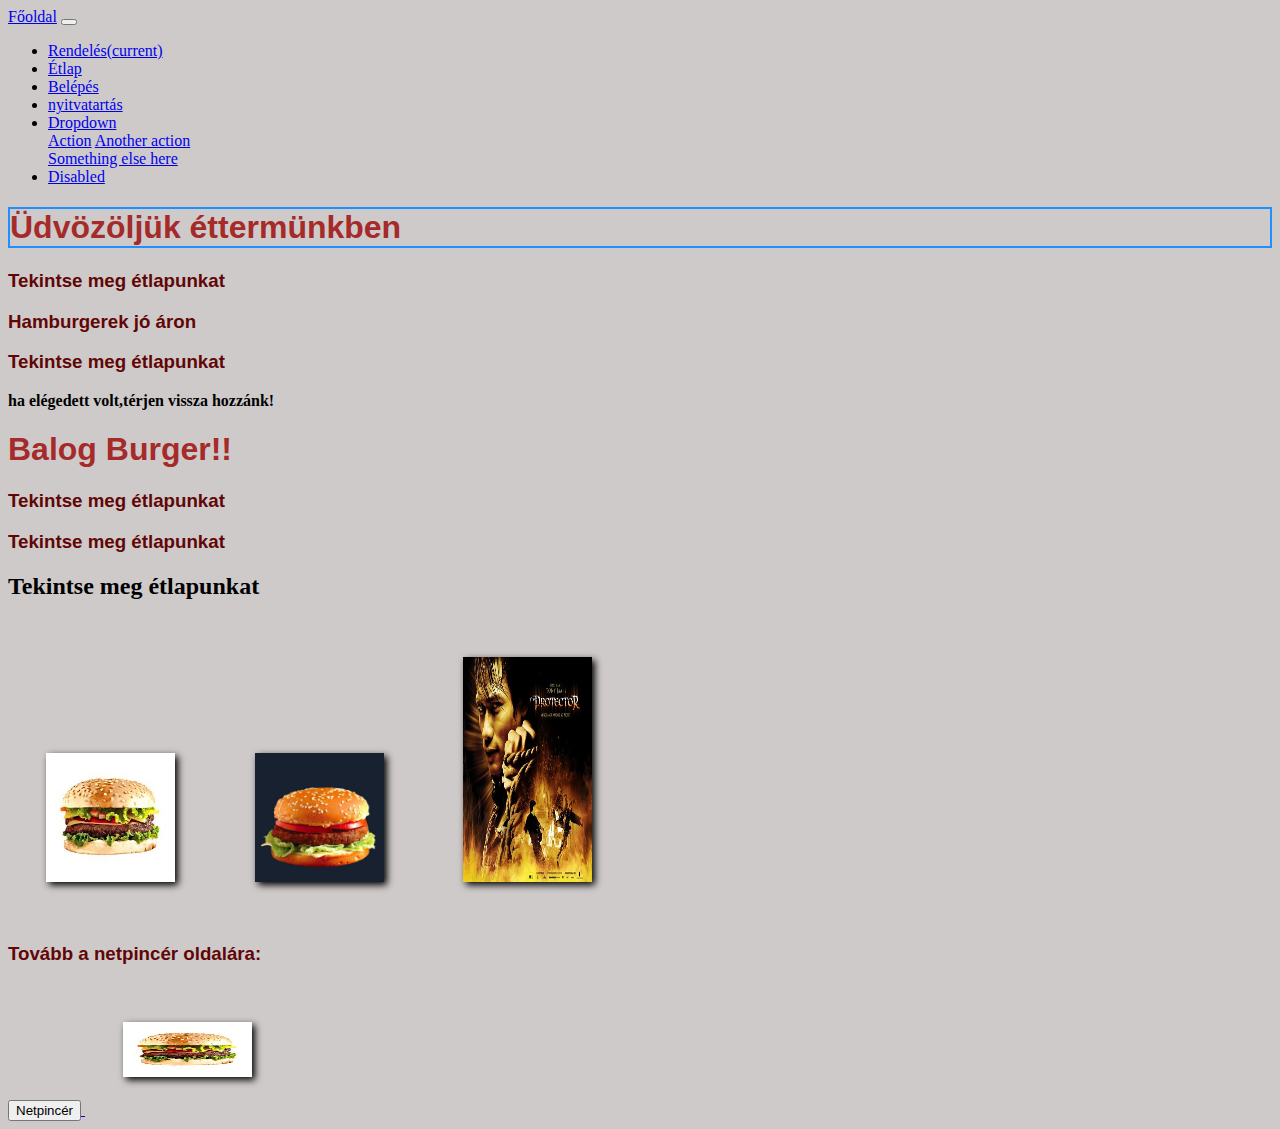
<file: index.html>
<!DOCTYPE html>
<html lang="en">

<head>
    <meta charset="UTF-8">
    <meta name="viewport" content="width=device-width, initial-scale=1.0">
    <link rel="stylesheet" href="https://stackpath.bootstrapcdn.com/bootstrap/4.5.0/css/bootstrap.min.css"
        integrity="sha384-9aIt2nRpC12Uk9gS9baDl411NQApFmC26EwAOH8WgZl5MYYxFfc+NcPb1dKGj7Sk" crossorigin="anonymous">
    <title>Étterem</title>
    <link rel="stylesheet" href="forma.css">
</head>

<body>
    <nav class="navbar navbar-dark bg-primary">
        <nav class="navbar navbar-expand-lg navbar-light bg-primary">
            <a class="navbar-brand" href="index.html">Főoldal</a>
            <button class="navbar-toggler" type="button" data-toggle="collapse" data-target="#navbarSupportedContent"
                aria-controls="navbarSupportedContent" aria-expanded="false" aria-label="Toggle navigation">
                <span class="navbar-toggler-icon"></span>
            </button>

            <div class="collapse navbar-collapse" id="navbarSupportedContent">
                <ul class="navbar-nav mr-auto">
                    <li class="nav-item active">
                        <a class="nav-link" href="rendeles.html">Rendelés<span class="sr-only">(current)</span></a>
                    </li>
                    <li class="nav-item active">
                        <a class="nav-link" href="táblázat.html">Étlap</a>
                    </li>
                    <li class="nav-item active">
                        <a class="nav-link" href="belepes.html">Belépés</a>
                    </li>
                    <li class="nav-item active">
                        <a class="nav-link" href="nyitvatartás.html">nyitvatartás</a>
                    </li>
                    <li class="nav-item dropdown">
                        <a class="nav-link dropdown-toggle" href="#" id="navbarDropdown" role="button"
                            data-toggle="dropdown" aria-haspopup="true" aria-expanded="false">
                            Dropdown
                        </a>
                        <div class="dropdown-menu" aria-labelledby="navbarDropdown">
                            <a class="dropdown-item" href="#">Action</a>
                            <a class="dropdown-item" href="#">Another action</a>
                            <div class="dropdown-divider"></div>
                            <a class="dropdown-item" href="#">Something else here</a>
                        </div>
                    </li>
                    <li class="nav-item">
                        <a class="nav-link disabled" href="#" tabindex="-1" aria-disabled="true">Disabled</a>
                    </li>
                </ul>

            </div>
        </nav>
    </nav>

    <h1 style="border:2px solid DodgerBlue;">Üdvözöljük éttermünkben</h1>
    <p>
    <h3>Tekintse meg étlapunkat</h3>
    <h3>Hamburgerek jó áron</h3>
    <h3>Tekintse meg étlapunkat</h3>
    <b>ha elégedett volt,térjen vissza hozzánk!</b>
    <h1><strong style="color: brown;">Balog Burger!!</strong></h1>


    <h3>Tekintse meg étlapunkat</h3>
    <h3>Tekintse meg étlapunkat</h3>
    <h2>Tekintse meg étlapunkat</h2>
    <img src="képek/hamburger.jpg" alt="hambi"> <img src="képek/hambi2.jpg" alt="hambi2" width="225"> <img
        src="képek\sarkany.jpg" alt="programozó" width="225" height="225"><br>
    <h3>Tovább a netpincér oldalára:</h3> <button a href="https://www.netpincer.hu/">Netpincér</button><a
        href="https://www.netpincer.hu/">
        <img src="képek/hamburger.jpg" alt="hambi" width="55" height="55">

</body>

</html>
</file>
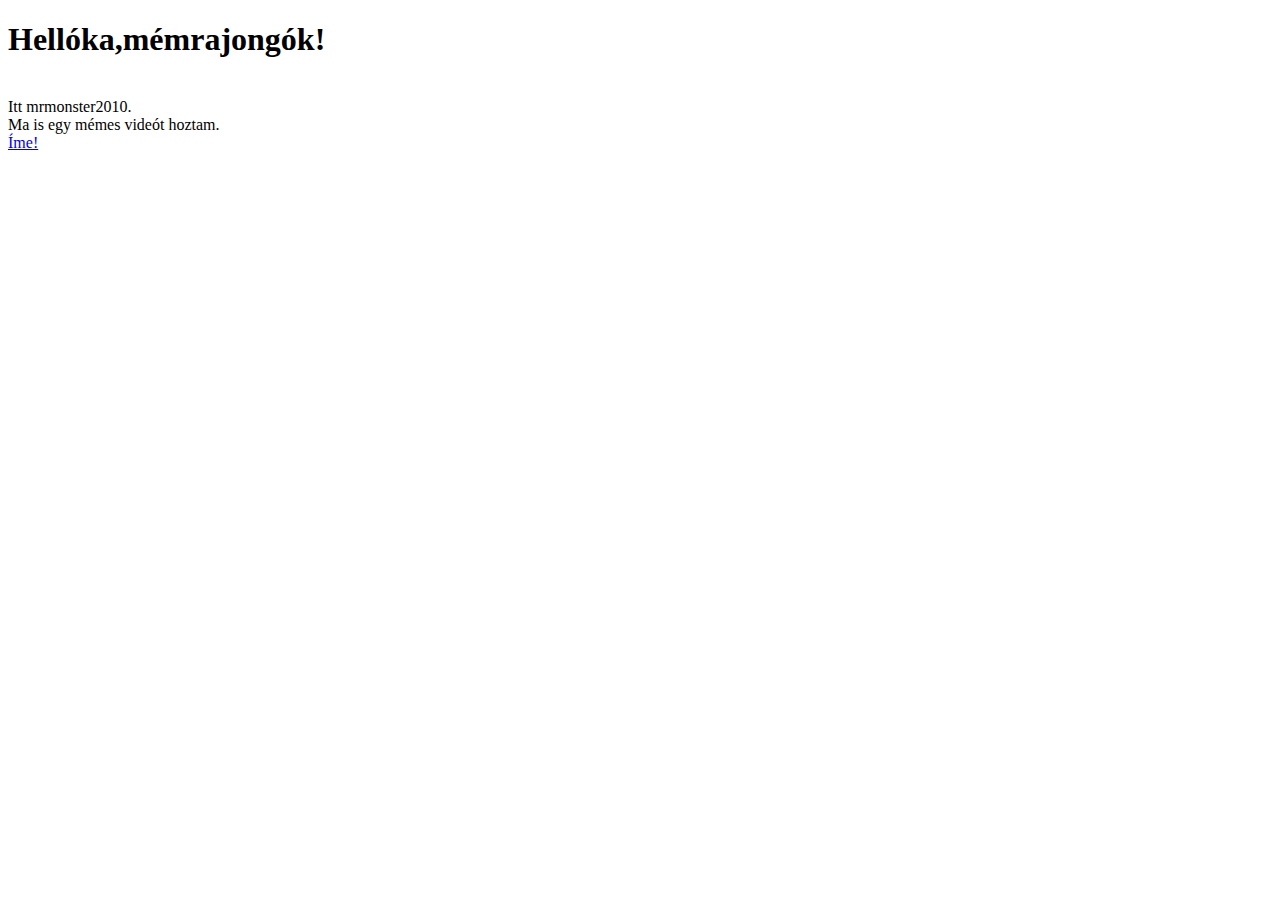
<file: Egy kiraly youtube link.html>
<!DOCTYPE html>
<html lang="en">
<head>
    <meta charset="UTF-8">
    <meta name="viewport" content="width=device-width, initial-scale=1.0">
    <title>mémek</title>
</head>
<body>
   <h1>Hellóka,mémrajongók!</h1> <br>
   Itt mrmonster2010. <br>
   Ma is egy mémes videót hoztam. <br>
   <a href="https://www.youtube.com/watch?v=x-brv0EaPuE">Íme!</a>
</body>
</html>
</file>
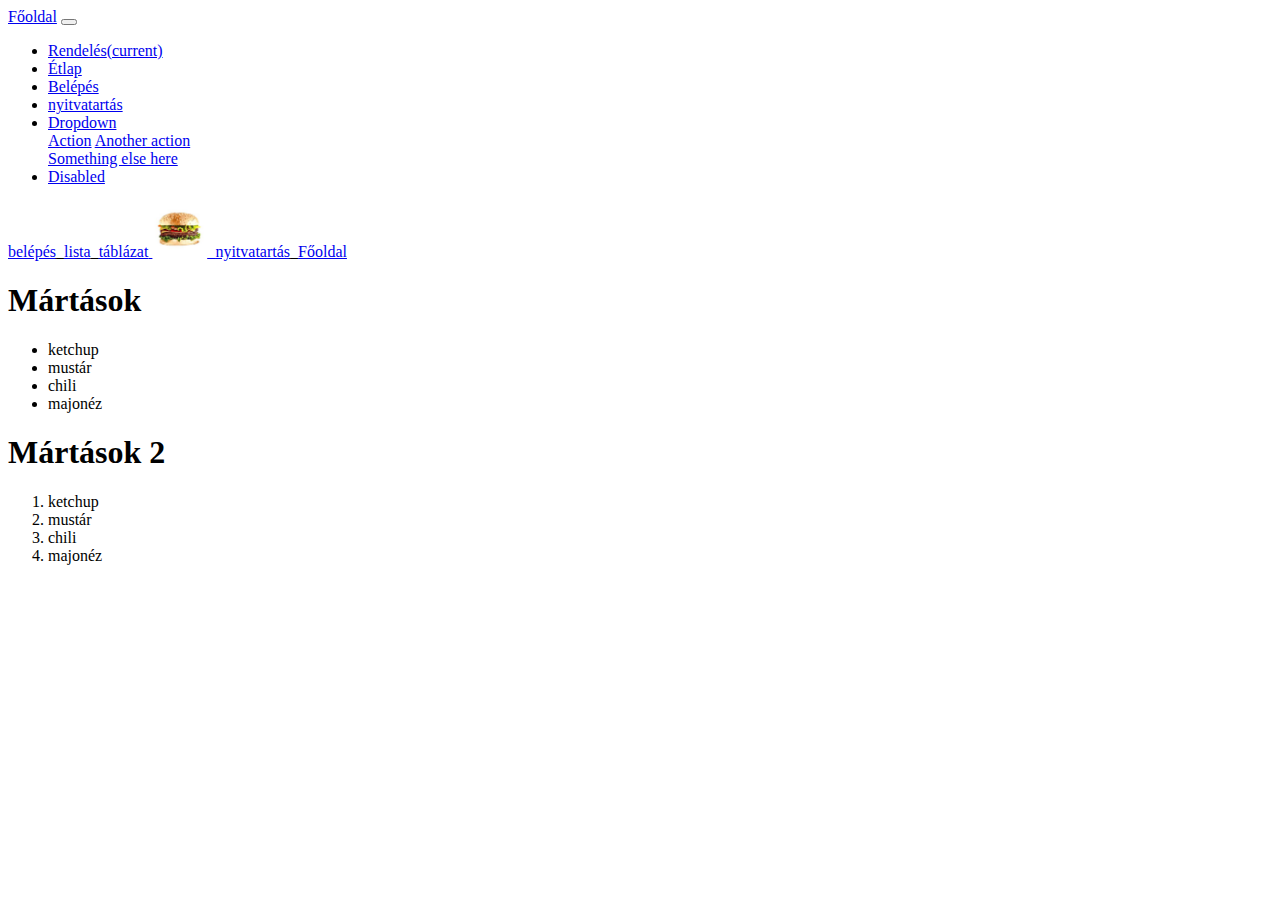
<file: lista.html>
<!DOCTYPE html>
<html lang="en">
<head>
    <meta charset="UTF-8">
    <meta name="viewport" content="width=device-width, initial-scale=1.0">
    <link rel="stylesheet" href="https://stackpath.bootstrapcdn.com/bootstrap/4.5.0/css/bootstrap.min.css"
        integrity="sha384-9aIt2nRpC12Uk9gS9baDl411NQApFmC26EwAOH8WgZl5MYYxFfc+NcPb1dKGj7Sk" crossorigin="anonymous">
    <title>lista</title>
</head>
<body>
    <nav class="navbar navbar-dark bg-primary">
        <nav class="navbar navbar-expand-lg navbar-light bg-primary">
            <a class="navbar-brand" href="index.html">Főoldal</a>
            <button class="navbar-toggler" type="button" data-toggle="collapse" data-target="#navbarSupportedContent"
                aria-controls="navbarSupportedContent" aria-expanded="false" aria-label="Toggle navigation">
                <span class="navbar-toggler-icon"></span>
            </button>

            <div class="collapse navbar-collapse" id="navbarSupportedContent">
                <ul class="navbar-nav mr-auto">
                    <li class="nav-item active">
                        <a class="nav-link" href="rendeles.html">Rendelés<span class="sr-only">(current)</span></a>
                    </li>
                    <li class="nav-item active">
                        <a class="nav-link" href="táblázat.html">Étlap</a>
                    </li>
                    <li class="nav-item active">
                        <a class="nav-link" href="belepes.html">Belépés</a>
                    </li>
                    <li class="nav-item active">
                        <a class="nav-link" href="nyitvatartás.html">nyitvatartás</a>
                    </li>
                    <li class="nav-item dropdown">
                        <a class="nav-link dropdown-toggle" href="#" id="navbarDropdown" role="button"
                            data-toggle="dropdown" aria-haspopup="true" aria-expanded="false">
                            Dropdown
                        </a>
                        <div class="dropdown-menu" aria-labelledby="navbarDropdown">
                            <a class="dropdown-item" href="#">Action</a>
                            <a class="dropdown-item" href="#">Another action</a>
                            <div class="dropdown-divider"></div>
                            <a class="dropdown-item" href="#">Something else here</a>
                        </div>
                    </li>
                    <li class="nav-item">
                        <a class="nav-link disabled" href="#" tabindex="-1" aria-disabled="true">Disabled</a>
                    </li>
                </ul>

            </div>
        </nav>
    </nav>
    
    <a href="belepes.html" target="_blank">belépés</a>_<a href="lista.html" target="blank">lista</a>_<a href="táblázat.html">táblázat</a><a href="https://www.netpincer.hu/">
    <img src="képek/hamburger.jpg" alt="hambi" width="55" height="55">_<a href="nyitvatartás.html">nyitvatartás</a>_<a href="index.html">Főoldal</a>

   <h1>Mártások</h1> 
   <ul><li>ketchup</li> <li>mustár</li><li>chili</li><li>majonéz</li>
    </ul>
    <h1>Mártások 2</h1> 
   <ol><li>ketchup</li> <li>mustár</li><li>chili</li><li>majonéz</li>
    </ol>
   
    
</body>
</html>
</file>
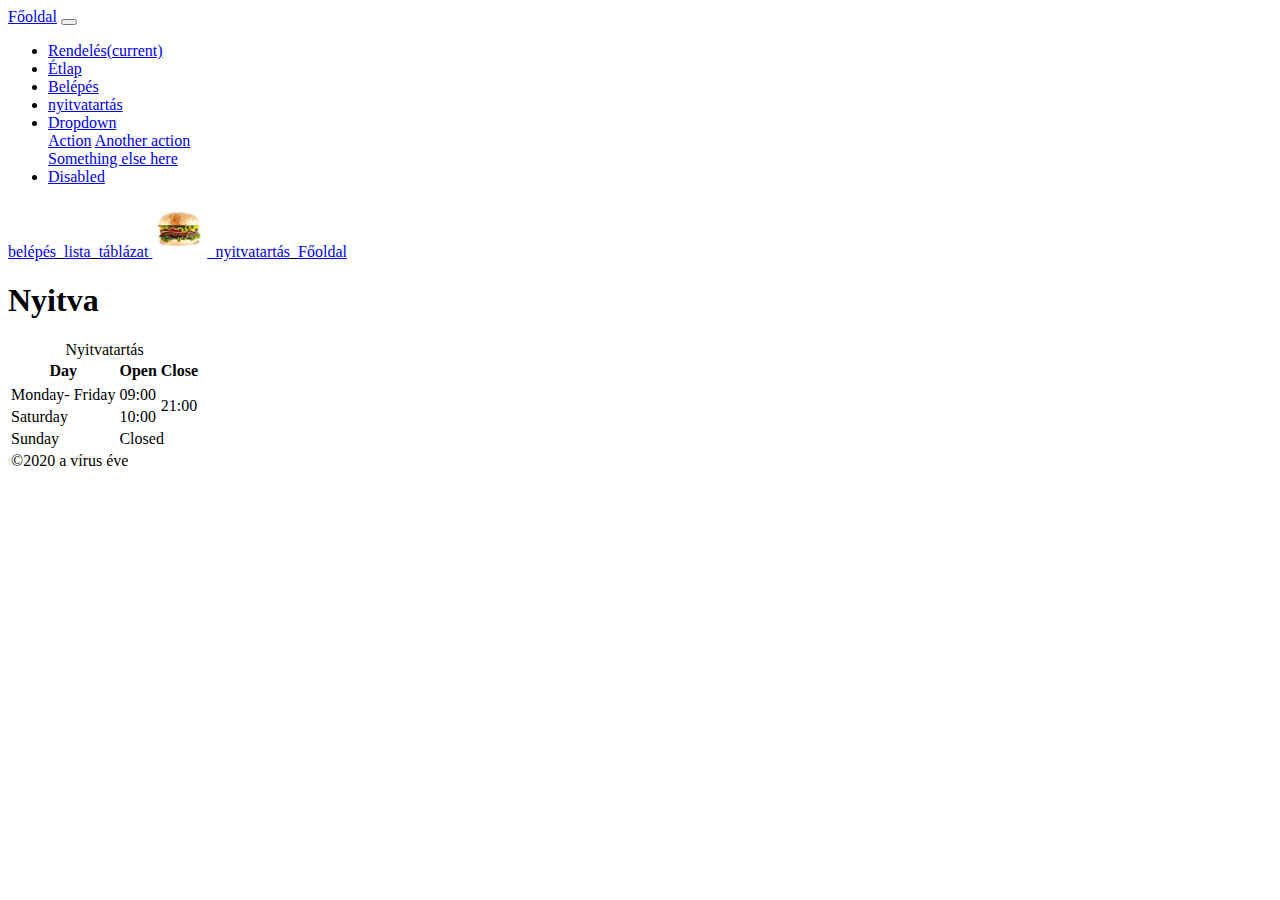
<file: nyitvatartás.html>
<!DOCTYPE html>
<html lang="en">

<head>
    <meta charset="UTF-8">
    <meta name="viewport" content="width=device-width, initial-scale=1.0">
    <link rel="stylesheet" href="https://stackpath.bootstrapcdn.com/bootstrap/4.5.0/css/bootstrap.min.css"
        integrity="sha384-9aIt2nRpC12Uk9gS9baDl411NQApFmC26EwAOH8WgZl5MYYxFfc+NcPb1dKGj7Sk" crossorigin="anonymous">
    <title>nyitva</title>
</head>

<body>

    <nav class="navbar navbar-dark bg-primary">
        <nav class="navbar navbar-expand-lg navbar-light bg-primary">
            <a class="navbar-brand" href="index.html">Főoldal</a>
            <button class="navbar-toggler" type="button" data-toggle="collapse" data-target="#navbarSupportedContent"
                aria-controls="navbarSupportedContent" aria-expanded="false" aria-label="Toggle navigation">
                <span class="navbar-toggler-icon"></span>
            </button>

            <div class="collapse navbar-collapse" id="navbarSupportedContent">
                <ul class="navbar-nav mr-auto">
                    <li class="nav-item active">
                        <a class="nav-link" href="rendeles.html">Rendelés<span class="sr-only">(current)</span></a>
                    </li>
                    <li class="nav-item active">
                        <a class="nav-link" href="táblázat.html">Étlap</a>
                    </li>
                    <li class="nav-item active">
                        <a class="nav-link" href="belepes.html">Belépés</a>
                    </li>
                    <li class="nav-item active">
                        <a class="nav-link" href="nyitvatartás.html">nyitvatartás</a>
                    </li>
                    <li class="nav-item dropdown">
                        <a class="nav-link dropdown-toggle" href="#" id="navbarDropdown" role="button"
                            data-toggle="dropdown" aria-haspopup="true" aria-expanded="false">
                            Dropdown
                        </a>
                        <div class="dropdown-menu" aria-labelledby="navbarDropdown">
                            <a class="dropdown-item" href="#">Action</a>
                            <a class="dropdown-item" href="#">Another action</a>
                            <div class="dropdown-divider"></div>
                            <a class="dropdown-item" href="#">Something else here</a>
                        </div>
                    </li>
                    <li class="nav-item">
                        <a class="nav-link disabled" href="#" tabindex="-1" aria-disabled="true">Disabled</a>
                    </li>
                </ul>

            </div>
        </nav>
    </nav>

    <a href="belepes.html" target="_blank">belépés</a>_<a href="lista.html" target="blank">lista</a>_<a
        href="táblázat.html">táblázat</a><a href="https://www.netpincer.hu/">
        <img src="képek/hamburger.jpg" alt="hambi" width="55" height="55">_<a
            href="nyitvatartás.html">nyitvatartás</a>_<a href="index.html">Főoldal</a>

        <h1>Nyitva</h1>


       <form action=""><table><tr>
                <caption>Nyitvatartás</caption>
                <thead>
                    <tr>
                        <th>Day</th>
                        <th>Open</th>
                        <th>Close</th>
                    </tr>
                </thead>
                <tbody>
                    <td>Monday- Friday</td>
                    <td>09:00</td>
                    <td rowspan="2">21:00</td>

            </tr>
            <tr>
                <td>Saturday</td>
                <td>10:00</td>


            </tr>
            <tr>
                <td>Sunday</td>
                <td colspan="2">Closed</td>


            </tr>
            </tbody>
            <tfoot>
                <tr>
                    <td colspan="3">&copy;2020 a vírus éve</td>
                </tr>
            </tfoot></table></form>
        
        
           

</body>

</html>
</file>
<file: forma.css>
h1
 { color:brown;
font-family: Arial, Helvetica, sans-serif;
}
       .content 
       {color:darkviolet;font-size: 24px;
    text-align: justify; margin: 10px 20px;
    padding-top: 50px;
    border-top: solid 1px blue;}
    h3  {color:rgb(97, 6, 6); font-family: Verdana, Geneva, Tahoma, sans-serif;
    }
    #Bio-header {color: coral;}
    .bold{font-weight: bold;}
    .img-div{background-color: rgb(158, 171, 197);}
    .enyhe{background-color: cyan;}
       
html {background-color: rgb(207, 202, 202);}
img{ width:10.2%;box-shadow: 3px 3px 7px black;margin: 3%;}
#kép1{display: none;}
</file>
